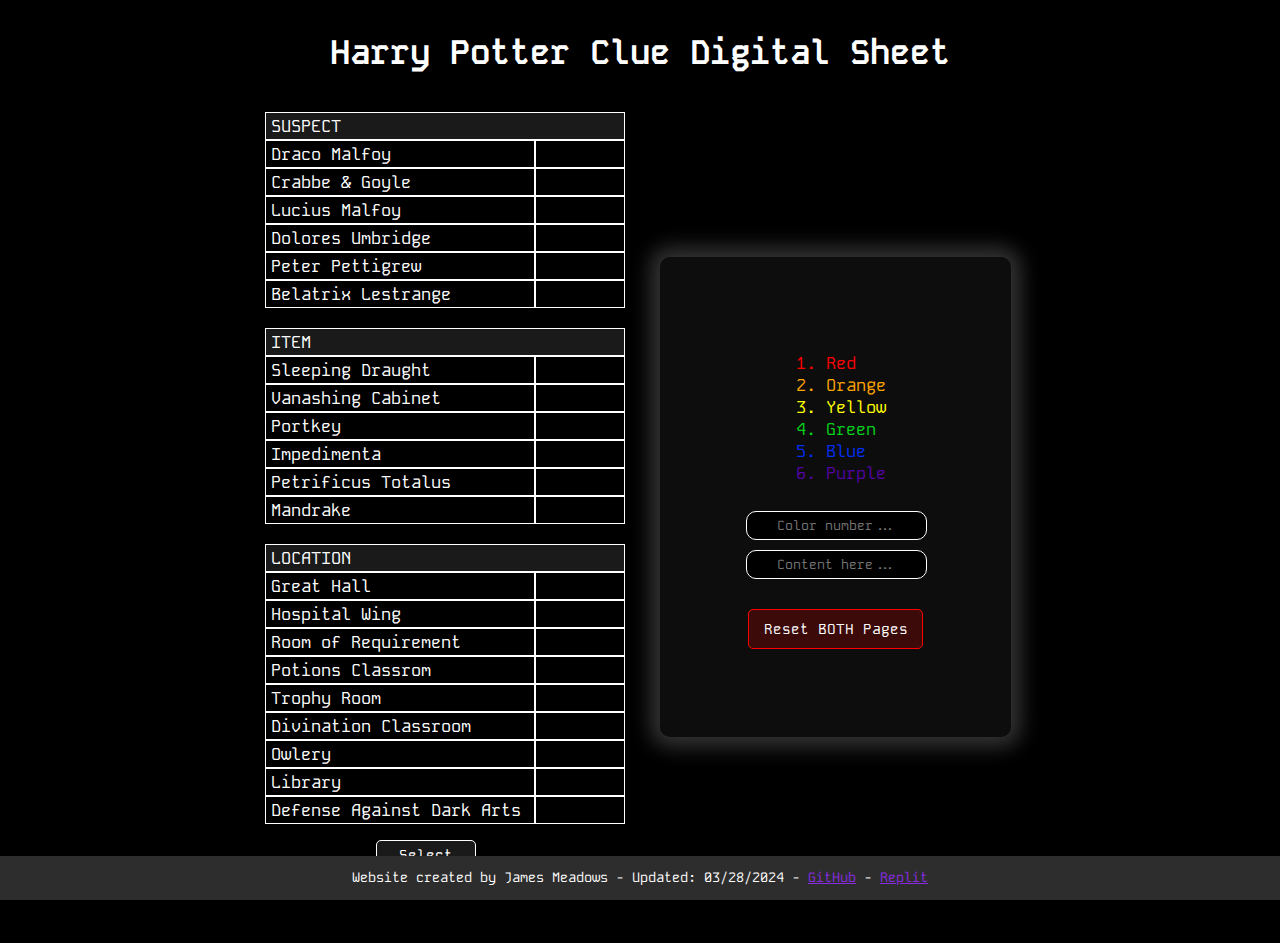
<file: index.html>
<!DOCTYPE html>
<html lang="en">
    <head>
        <meta charset="UTF-8"/>
        <meta name="viewport" content="width=device-width, initial-scale=1.0, maximum-scale=1.0"/>
        <title>Harry Potter Clue Digital Card</title>
        <link href="index.css" rel="stylesheet" type="text/css"/>
        <link href="https://fonts.googleapis.com/css?family=Kode+Mono" rel="stylesheet" type="text/css"/>
        <link rel="manifest" href="site.webmanifest">
    </head>
    <body>
        <h1 class="title">Harry Potter Clue Digital Sheet</h1>
        <div class="biggest_box">
            <div class="left_side">
                <div class="sheet" id="sheet">
                    <!--First Sub-sheet - SUSPECT-->
                    <div class="sub_sheet">
                        <div class="grid_header smallest_unit">SUSPECT</div>
                        <div class="smallest_unit">Draco Malfoy</div>
                        <div class="smallest_unit far_right" id="cell1"></div>
                        <div class="smallest_unit">Crabbe & Goyle</div>
                        <div class="smallest_unit far_right" id="cell2"></div>
                        <div class="smallest_unit">Lucius Malfoy</div>
                        <div class="smallest_unit far_right" id="cell3"></div>
                        <div class="smallest_unit">Dolores Umbridge</div>
                        <div class="smallest_unit far_right" id="cell4"></div>
                        <div class="smallest_unit">Peter Pettigrew</div>
                        <div class="smallest_unit far_right" id="cell5"></div>
                        <div class="smallest_unit">Belatrix Lestrange</div>
                        <div class="smallest_unit far_right" id="cell6"></div>
                    </div>
                    <!--Second Sub-sheet - ITEM-->
                    <div class="sub_sheet">
                        <div class="grid_header smallest_unit">ITEM</div>
                        <div class="smallest_unit">Sleeping Draught</div>
                        <div class="smallest_unit far_right" id="cell7"></div>
                        <div class="smallest_unit">Vanashing Cabinet</div>
                        <div class="smallest_unit far_right" id="cell8"></div>
                        <div class="smallest_unit">Portkey</div>
                        <div class="smallest_unit far_right" id="cell9"></div>
                        <div class="smallest_unit">Impedimenta</div>
                        <div class="smallest_unit far_right" id="cell10"></div>
                        <div class="smallest_unit">Petrificus Totalus</div>
                        <div class="smallest_unit far_right" id="cell11"></div>
                        <div class="smallest_unit">Mandrake</div>
                        <div class="smallest_unit far_right" id="cell12"></div>
                    </div>
                    <!--Third Sub-sheet - LOCATION-->
                    <div class="sub_sheet">
                        <div class="grid_header smallest_unit">LOCATION</div>
                        <div class="smallest_unit">Great Hall</div>
                        <div class="smallest_unit far_right" id="cell13"></div>
                        <div class="smallest_unit">Hospital Wing</div>
                        <div class="smallest_unit far_right" id="cell14"></div>
                        <div class="smallest_unit">Room of Requirement</div>
                        <div class="smallest_unit far_right" id="cell15"></div>
                        <div class="smallest_unit">Potions Classrom</div>
                        <div class="smallest_unit far_right" id="cell16"></div>
                        <div class="smallest_unit">Trophy Room</div>
                        <div class="smallest_unit far_right" id="cell17"></div>
                        <div class="smallest_unit">Divination Classroom</div>
                        <div class="smallest_unit far_right" id="cell18"></div>
                        <div class="smallest_unit">Owlery</div>
                        <div class="smallest_unit far_right" id="cell19"></div>
                        <div class="smallest_unit">Library</div>
                        <div class="smallest_unit far_right" id="cell20"></div>
                        <div class="smallest_unit">Defense Against Dark Arts</div>
                        <div class="smallest_unit far_right" id="cell21"></div>
                    </div>
                </div>
                <div class="buttons">
                    <button type="button" id="reset">Reset All</button>
                    <button type="button" id="selectAll">Select All</button>   
                    <button type="button" id="toPlayerPage">To Player Page</button>
                </div>
            </div>
            <!-- Right side of screen -->
            <div class="right_side">
                <div class="color_list_box">
                    <ol>
                        <li>Red</li>
                        <li>Orange</li>
                        <li>Yellow</li>
                        <li>Green</li>
                        <li>Blue</li>
                        <li>Purple</li>
                    </ol>
                </div>
                <div class="input_boxes">
                    <input type="text" placeholder="Color number..." id="color_input"><br>
                    <input type="text" placeholder="Content here..." id="content_input">
                </div>
                <button type="button" id="resetEverything">Reset BOTH Pages</button>
            </div>
        </div>
        <div class="footer">
            <p>Website created by James Meadows - Updated: 03/28/2024 -
                <a href="https://github.com/JamesMeadows4" target="_blank">GitHub</a>
                - <a href="https://replit.com/@JamesMeadows4" target="_blank">Replit</a></p>
        </div>
        <!--Javascript-->
        <script src="index.js"></script>
    </body>
</html>
</file>
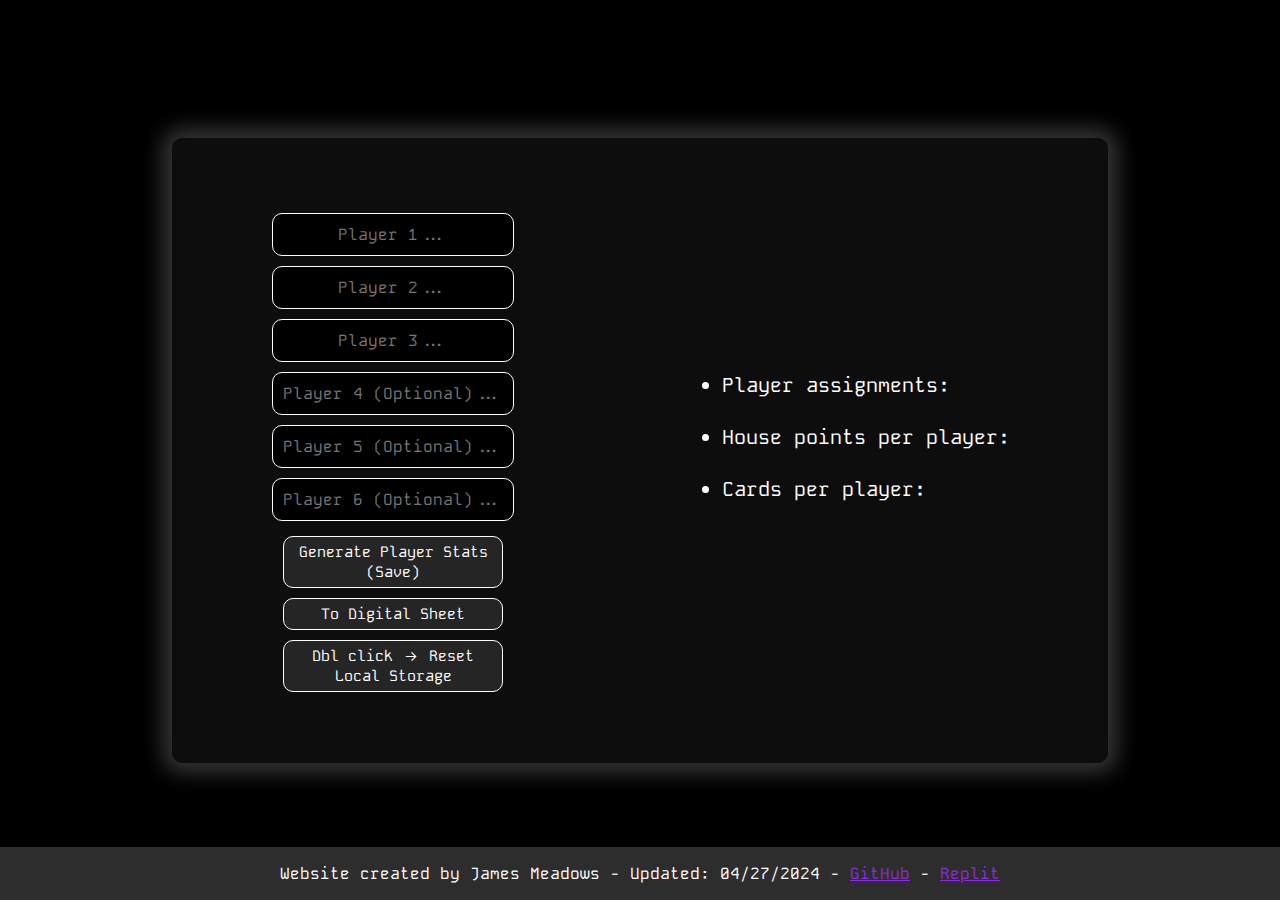
<file: players.html>
<!DOCTYPE html>
<html lang="en">
    <head>
        <meta charset="UTF-8">
        <meta name="viewport" content="width=device-width, initial-scale=1.0, maximum-scale=1.0"/>
        <title>H.P. Clue - Game Setup</title>
        <link href="players.css" rel="stylesheet" type="text/css"/>
        <link href="https://fonts.googleapis.com/css?family=Kode+Mono" rel="stylesheet" type="text/css"/>
        <link rel="manifest" href="site.webmanifest">
    </head>
    <body>    
        <div class="wrapper">
            <!-- Left Side -->
            <div class="left_side">
                <input class="input1" placeholder="Player 1..."/>
                <input class="input2" placeholder="Player 2..."/>
                <input class="input3" placeholder="Player 3..."/>
                <input class="input4" placeholder="Player 4 (Optional)..."/>
                <input class="input5" placeholder="Player 5 (Optional)..."/>
                <input class="input6" placeholder="Player 6 (Optional)..."/>
                <button type="button" id="generateGameStatsBtn">Generate Player Stats (Save)</button>
                <button type="button" id="toSheetBtn">To Digital Sheet</button>
                <button type="button" id="resetLocalStorageBtn">Dbl click -> Reset Local Storage</button>
            </div>
            <!-- Right Side -->
            <div class="right_side">
                <ul>
                    <li>Player assignments: </li><br>
                        <ul id="displayPlayersList"></ul>
                    <li>House points per player: </li><br>
                    <ul id="housePointsDisplay"></ul>
                    <li>Cards per player: </li><br>
                    <ul id="displayPlayerCards"></ul>
                </ul>
            </div>
        </div>
        <div class="footer">
            <p>Website created by James Meadows - Updated: 04/27/2024 -
                <a href="https://github.com/JamesMeadows4" target="_blank">GitHub</a>
                - <a href="https://replit.com/@JamesMeadows4" target="_blank">Replit</a></p>
        </div>
        <!--Javascript-->
        <script src="players.js"></script>
    </body>
</html>
</file>
<file: index.css>
/* Variables */
:root {
  --hover-color: rgba(255, 255, 255, 0.4);
  --header-color: rgba(255, 255, 255, 0.1);
}
h1 {
  text-align: center;
}
body {
  user-select: none;
  display: flex;
  flex-direction: column;
  align-items: center;
  background-color: black;
  color: white;
  font-family: Kode Mono;
  font-size: 17px;
  min-height: 927px;
}
.biggest_box {
  display: grid;
  grid-template-columns: repeat(2, 1fr);
}
.right_side {
  display: flex;
  flex-direction: column;
  background-color: rgba(255, 255, 255, 0.05);
  box-shadow: 0 0 20px 10px rgba(255, 255, 255, 0.2);
  height: 60%;
  align-items: center;
  justify-content: center;
  align-self: center;
  border-radius: 10px;
  width: 90%;
  margin-left: 20px;
}
.color_list_box > ol > li:nth-child(1) {
  color: red;
}
.color_list_box > ol > li:nth-child(2) {
  color: orange;
}
.color_list_box > ol > li:nth-child(3) {
  color: yellow;
}
.color_list_box > ol > li:nth-child(4) {
  color: rgb(4, 209, 25)
}
.color_list_box > ol > li:nth-child(5) {
  color: rgb(2, 46, 242)
}
.color_list_box > ol > li:nth-child(6) {
  color: rgb(84, 3, 163)
}
.red {
  background-color: red;
}
.orange {
  background-color: rgb(252, 143, 0);
}
.yellow {
  background-color: yellow;
}
.green {
  background-color: rgb(4, 209, 25);
}
.blue {
  background-color: rgb(2, 46, 242);
}
.purple {
  background-color: rgb(84, 3, 163);
}
.black {
  background-color: black;
}
#resetEverything {
    width: 50%;
    padding: 10px;
    background-color: rgba(255, 0, 0, 0.2);
    border: 1px solid red;
    margin-top: 30px;
}
#resetEverything:hover {
    background-color: rgba(255, 0, 0, 0.4);
}
input {
  text-align: center;
  font-family: inherit;
  width: 100%;
  background-color: black;
  color: white;
  border: 1px solid white;
  margin-top: 10px;
  padding: 5px 0px;
  border-radius: 10px;
}
input:focus {
  outline: 2px solid var(--hover-color);
}
/* The "sheet" is a div that contains all the sub-sheets. */
.sheet {
  width: 390px;
  margin: 0;
}
.grid_header {
  grid-column: 1 / -1;
  background-color: var(--header-color);
}
.sub_sheet {
  margin: 10px;
  padding: 5px;
  display: grid;
  grid-template-columns: 75% 25%;
}
.smallest_unit {
  border: 1px solid white;
  padding: 2px 5px;
  transition-duration: 0.3s;
}
.far_right:hover {
  background-color: var(--hover-color);
  cursor: pointer;
}
.far_right {
  font-size: 11px;
  text-align: center;
}
button {
  background-color: var(--header-color);
  border: 1px solid white;
  border-radius: 5px;
  padding: 5px;
  margin: 1px;
  margin-bottom: 10px;
  transition-duration: 0.3s;
  width: 100px;
  color: white;
  font-family: inherit;
  font-size: 0.85em;
}
#toPlayerPage {
    width: auto;
}
button:focus {
  outline: 2px solid var(--hover-color);
}
.buttons {
  text-align: center;
}
button:hover {
  background-color: var(--hover-color);
  cursor: pointer;
}
.selected {
  border: none;
  border-radius: 2px;
  margin: 3%;
  font-size: 11px;
  text-align: center;
}
.selected:hover {
  filter: brightness(0.8);
  cursor: pointer;
}
.footer {
    position: fixed;
    color: white;
    bottom: 0;
    width: 100%;
    text-align: center;
    background-color: rgb(45,45,45);
    font-size: 0.8em;
}
.footer a {
    color: blueviolet;
}
.footer > p {
    margin-left: 10px;
    margin-right: 10px;
}
/* When the screen gets too small */
@media all and (max-width: 700px) {
  body {
    min-height: 1300px;
  }
  .biggest_box {
    grid-template-columns: 1fr;
    grid-gap: 20px;
    
  }
  .right_side {
    margin-top: 20px;
    height: 110%;
    margin-bottom: 10px;
    width: 90%;
    margin-left: auto;
    margin-right: auto;
  }
}
@media all and (max-width: 390px) {
  body {
    font-size: 0.7em;
    min-height: 1000px;
  }
  .right_side {
    width: 70%;
  }
  .left_side button {
    width: 25%;
  }
  ol {
    padding-left: 30px;
    margin-top: 0;
  }
  .sheet {
    width: 25em;
  }
  .selected {
      font-size: 0.86em;
  }
  button {
      font-size: 9px;
  }
}
</file>
<file: players.css>
html, body {
    margin: 0;
    padding: 0;
    height: 100%;
}
body {
    background-color: black;
    display: flex;
    align-items: center;
    justify-content: center;
    font-family: Kode Mono;
    user-select: none;
    min-height: 530px;
}
.wrapper {
    background-color: rgba(255, 255, 255, 0.05);
    box-shadow: 0 0 20px 10px rgba(255, 255, 255, 0.2);
    width: 500px;    
    height: 380px;
    flex-direction: column;
    align-items: center;
    justify-content: center;
    border-radius: 10px;
    display: grid;
    grid-template-columns: 5fr 6fr;
    grid-gap: 10px;
    padding: 20px;
}
.left_side {
    width: 100%;
    display: flex;
    flex-direction: column;
    justify-content: center;
    align-items: center;
}
input {
    background-color: black;
    text-align: center;
    font-family: inherit;
    color: white;
    border: 1px solid white;
    margin: 3px;
    border-radius: 10px;
    padding: 5px 0;
    width: 220px;
    font-size: 14px;
    transition-duration: 0.2s;
}
input:hover {
    background-color: rgba(255, 255, 255, 0.05);
}
button {
    background-color: rgba(255, 255, 255, 0.1);
    color: white;
    font-family: inherit;
    border: 1px solid white;
    border-radius: 10px;
    padding: 5px 10px;
    margin-top: 10px;
    font-size: 15px;
    transition-duration: 0.3s;
    width: 220px;
}
button:hover {
    background-color: rgba(255, 255, 255, 0.2);
}
input:focus {
    outline: 2px solid white;
}
.right_side {
    display: flex;
    justify-content: center;
    align-content: center;
    color: white;
}
.right_side:hover {
    cursor: text;
}
ul {
    user-select: text;
}
/* This is for the styling of selected text... */
::selection {
    background-color: rgba(255, 255, 255, 0.6); /* Set the background color */
    color: rgb(0, 0, 0); /* Set the text color */
}
/* Text selection for Firefox capability... */
::-moz-selection {
    background-color: #ffcc00; /* Set the background color for Firefox */
    color: rgb(0, 0, 0); /* Set the text color for Firefox */
}
.footer {
    position: fixed;
    color: white;
    bottom: 0;
    width: 100%;
    text-align: center;
    background-color: rgb(45,45,45);
    font-size: 0.8em;
}
.footer a {
    color: blueviolet;
}
.footer > p {
    margin-left: 10px;
    margin-right: 10px;
}
@media all and (min-width: 1000px) {
    body {
        font-size: 20px;
        min-height: 650px;
    }
    .wrapper {
        width: 70%;
        height: 65%;
        min-height: 470px;
    }
    input {
        margin: 5px;
        padding: 10px;
        font-size: 16px;
    }
}
@media all and (max-width: 560px) {
    body {
        font-size: 12px;
        min-height: 850px;
    }
    .wrapper {
        grid-template-columns: 1fr;
        height: 85%;
        width: 80%;
        min-height: 730px;
    }
    input {
        font-size: inherit;
    }
    .right_side {
        font-size: 16px;
    }
}
</file>
